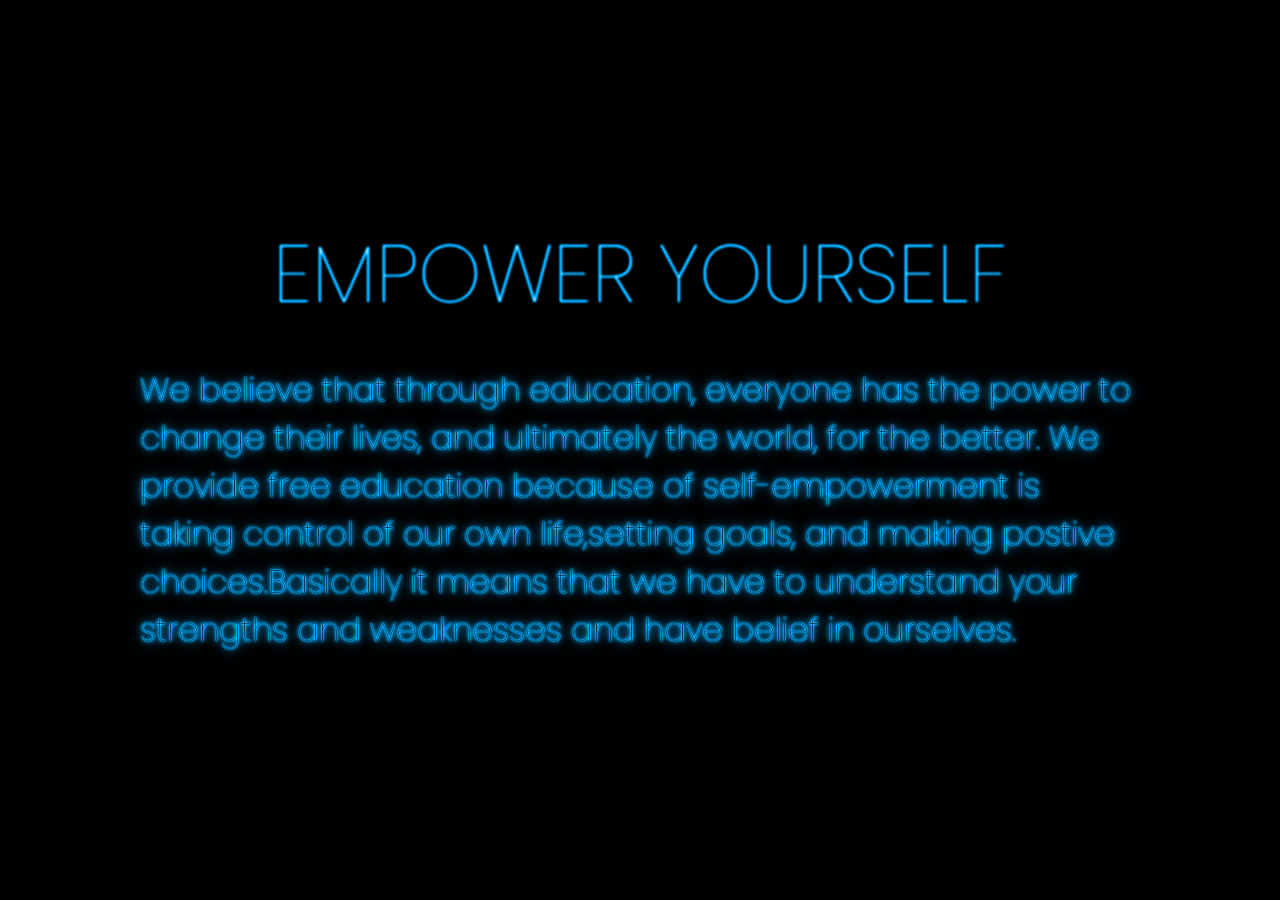
<file: index.html>
<!DOCTYPE html>
<html lang="en">
<head>
    <meta charset="UTF-8">
    <meta name="viewport" content="width=device-width, initial-scale=1.0">
    <title>change_Light-all-text</title>
    <link rel="stylesheet" type="text/css" href="./text_light.css">
</head>
<body>
    <section>
<div>
    <h1>Empower Yourself</h1>
    <p>We believe that through education, everyone has the power to change their lives, and ultimately the world, for the better. We provide free education because of self-empowerment is taking control of our own life,setting goals, and making postive choices.Basically it means that we have to understand your strengths and weaknesses and have belief in ourselves.</p>
</div>
    </section>
</body>
</html>
</file>
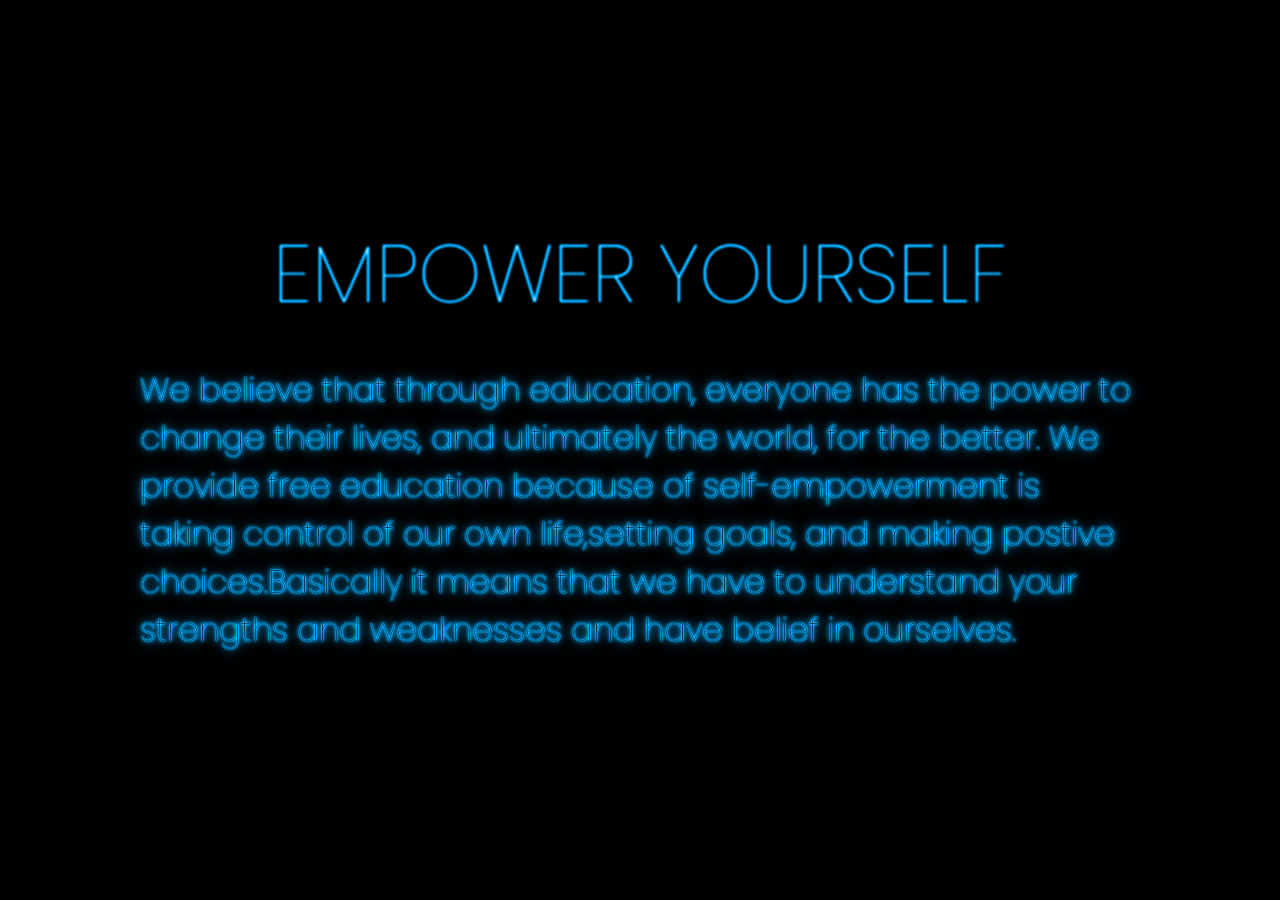
<file: All_topic_lighting.html>
<!DOCTYPE html>
<html lang="en">
<head>
    <meta charset="UTF-8">
    <meta name="viewport" content="width=device-width, initial-scale=1.0">
    <title>change_Light-all-text</title>
    <link rel="stylesheet" type="text/css" href="./10_text_light.css">
</head>
<body>
    <section>
<div>
    <h1>Empower Yourself</h1>
    <p>We believe that through education, everyone has the power to change their lives, and ultimately the world, for the better. We provide free education because of self-empowerment is taking control of our own life,setting goals, and making postive choices.Basically it means that we have to understand your strengths and weaknesses and have belief in ourselves.</p>
</div>
    </section>
</body>
</html>
</file>
<file: text_light.css>
@import url('https://fonts.googleapis.com/css?family=Poppins:wght@300,400,500,600,700,800,900&display=swap');
body
{
    margin: 0;
    padding: 0;
    font-family: 'Poppins',sans-serif;
    background: #000;
}
section{
    position: relative;
    height: 100vh;
    width: 100%;
    background: #000;
    display: flex;
    justify-content: center;
    align-items: center;
    overflow: hidden;
}
section::before
{
    content: '';
    position: absolute;
    top: 0;
    left: 0;
    width: 100%;
    height: 100%;
    background: #00adff;
    z-index: 1;
    mix-blend-mode: color;
    animation: animate 10s linear infinite;

}
@keyframes animate
{
    0%
    {
        filter: hue-rotate(0deg);
    }
    100%
    {
        filter: hue-rotate(360deg);
    }
}
div{
    max-width: 1000px;

}
h1
{
    position: relative;
    margin: 0;
    padding: 0;
    width: 100%;
    text-align: center;
    color: #fff;
    text-transform: uppercase;
    font-size: 5em;
    filter: blur(1px);
    font-weight: 100;
    text-shadow: 0 0 10px rgba(255,255,255,1),
                 0 0 20px rgba(255,255,255,1),
                 0 0 40px rgba(25
                  5,255,255,1),
                 0 0 80px rgba(255,255,255,1),
                 0 0 160px rgba(255,255,255,1);
                 
}
p{
    font-size: 2em;
    filter: blur(.6px);
    font-weight: 100;
    text-transform: initial;
    text-shadow: 0 0 1px rgba(255,255,255,1),
                 0 0 2px rgba(255,255,255,1),
                 0 0 4px rgba(255,255,255,1),
                 0 0 8px rgba(255,255,255,1),
                 0 0 16px rgba(255,255,255,1);;
}
</file>
<file: 10_text_light.css>
@import url('https://fonts.googleapis.com/css?family=Poppins:wght@300,400,500,600,700,800,900&display=swap');
body
{
    margin: 0;
    padding: 0;
    font-family: 'Poppins',sans-serif;
    background: #000;
}
section{
    position: relative;
    height: 100vh;
    width: 100%;
    background: #000;
    display: flex;
    justify-content: center;
    align-items: center;
    overflow: hidden;
}
section::before
{
    content: '';
    position: absolute;
    top: 0;
    left: 0;
    width: 100%;
    height: 100%;
    background: #00adff;
    z-index: 1;
    mix-blend-mode: color;
    animation: animate 10s linear infinite;

}
@keyframes animate
{
    0%
    {
        filter: hue-rotate(0deg);
    }
    100%
    {
        filter: hue-rotate(360deg);
    }
}
div{
    max-width: 1000px;

}
h1
{
    position: relative;
    margin: 0;
    padding: 0;
    width: 100%;
    text-align: center;
    color: #fff;
    text-transform: uppercase;
    font-size: 5em;
    filter: blur(1px);
    font-weight: 100;
    text-shadow: 0 0 10px rgba(255,255,255,1),
                 0 0 20px rgba(255,255,255,1),
                 0 0 40px rgba(25
                  5,255,255,1),
                 0 0 80px rgba(255,255,255,1),
                 0 0 160px rgba(255,255,255,1);
                 
}
p{
    font-size: 2em;
    filter: blur(.6px);
    font-weight: 100;
    text-transform: initial;
    text-shadow: 0 0 1px rgba(255,255,255,1),
                 0 0 2px rgba(255,255,255,1),
                 0 0 4px rgba(255,255,255,1),
                 0 0 8px rgba(255,255,255,1),
                 0 0 16px rgba(255,255,255,1);;
}
</file>
